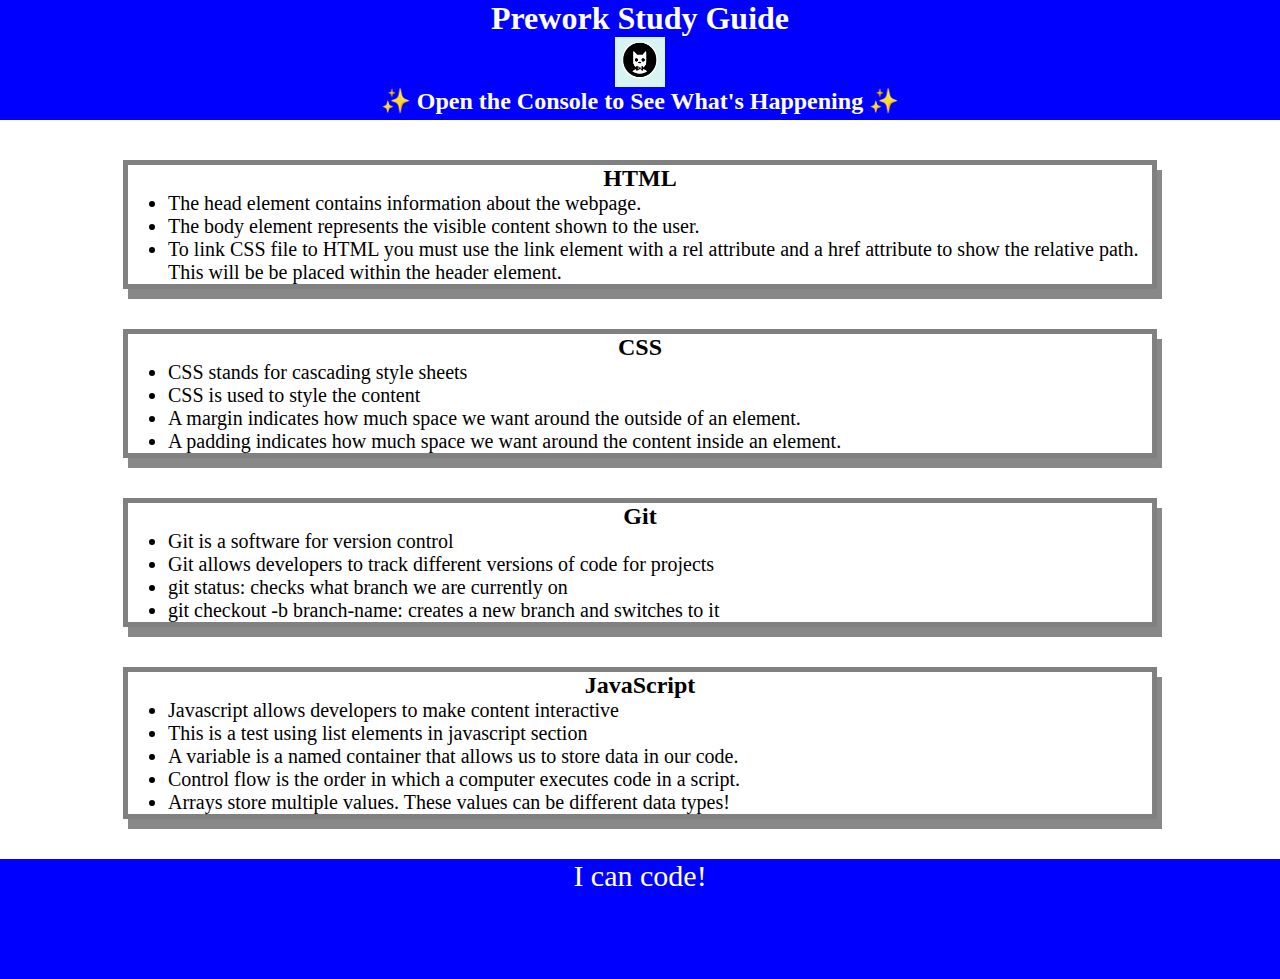
<file: index.html>
<!DOCTYPE html>
<html lang="en">
  <head>
    <meta charset="UTF-8" />
    <meta http-equiv="X-UA-Compatible" content="IE=edge" />
    <meta name="viewport" content="width=device-width, initial-scale=1.0" />
    <link rel="stylesheet" href="./assets/style.css">
    <title>Prework Study Guide</title>
  </head>
  <body>
    <header id="top">
      <h1>Prework Study Guide</h1>
      <img src="./assets/bowtie-cat.png" alt="Profile image of cat wearing a bow tie." />
      <h2>✨ Open the Console to See What's Happening ✨</h2>
    </header>
    <main>
    <section class="card" id="html-section">
      <h2>HTML</h2>
      <ul>
        <li>The head element contains information about the webpage.</li>
        <li>The body element represents the visible content shown to the user.</li>
        <li>To link CSS file to HTML you must use the link element with a rel attribute and a href attribute to show the relative path. This will be be placed within the header element.</li>
      </ul>
   </section>

   <section class="card" id="css-section">
    <h2>CSS</h2>
     <ul>
       <li>CSS stands for cascading style sheets</li>
       <li>CSS is used to style the content</li>
       <li>A margin indicates how much space we want around the outside of an element.</li>
       <li>A padding indicates how much space we want around the content inside an element.</li>
     </ul>

   </section>

   <section class="card" id="git-section">
    <h2>Git</h2>
     <ul>
       <li>Git is a software for version control</li>
       <li>Git allows developers to track different versions of code for projects</li>
       <li>git status: checks what branch we are currently on</li>
       <li>git checkout -b branch-name: creates a new branch and switches to it</li>
     </ul>


   </section>

   <section class="card" id="javascript-section">
    <h2>JavaScript</h2>
     <ul>
       <li>Javascript allows developers to make content interactive</li>
       <li>This is a test using list elements in javascript section</li>
       <li>A variable is a named container that allows us to store data in our code.</li>
       <li>Control flow is the order in which a computer executes code in a script.</li>
       <li>Arrays store multiple values. These values can be different data types!</li>
     </ul>

   </section>
    </main>

    <footer>
      <p>I can code!</p>
    </footer>
    <script src="./assets/script.js"></script>
  </body>
</html>
</file>
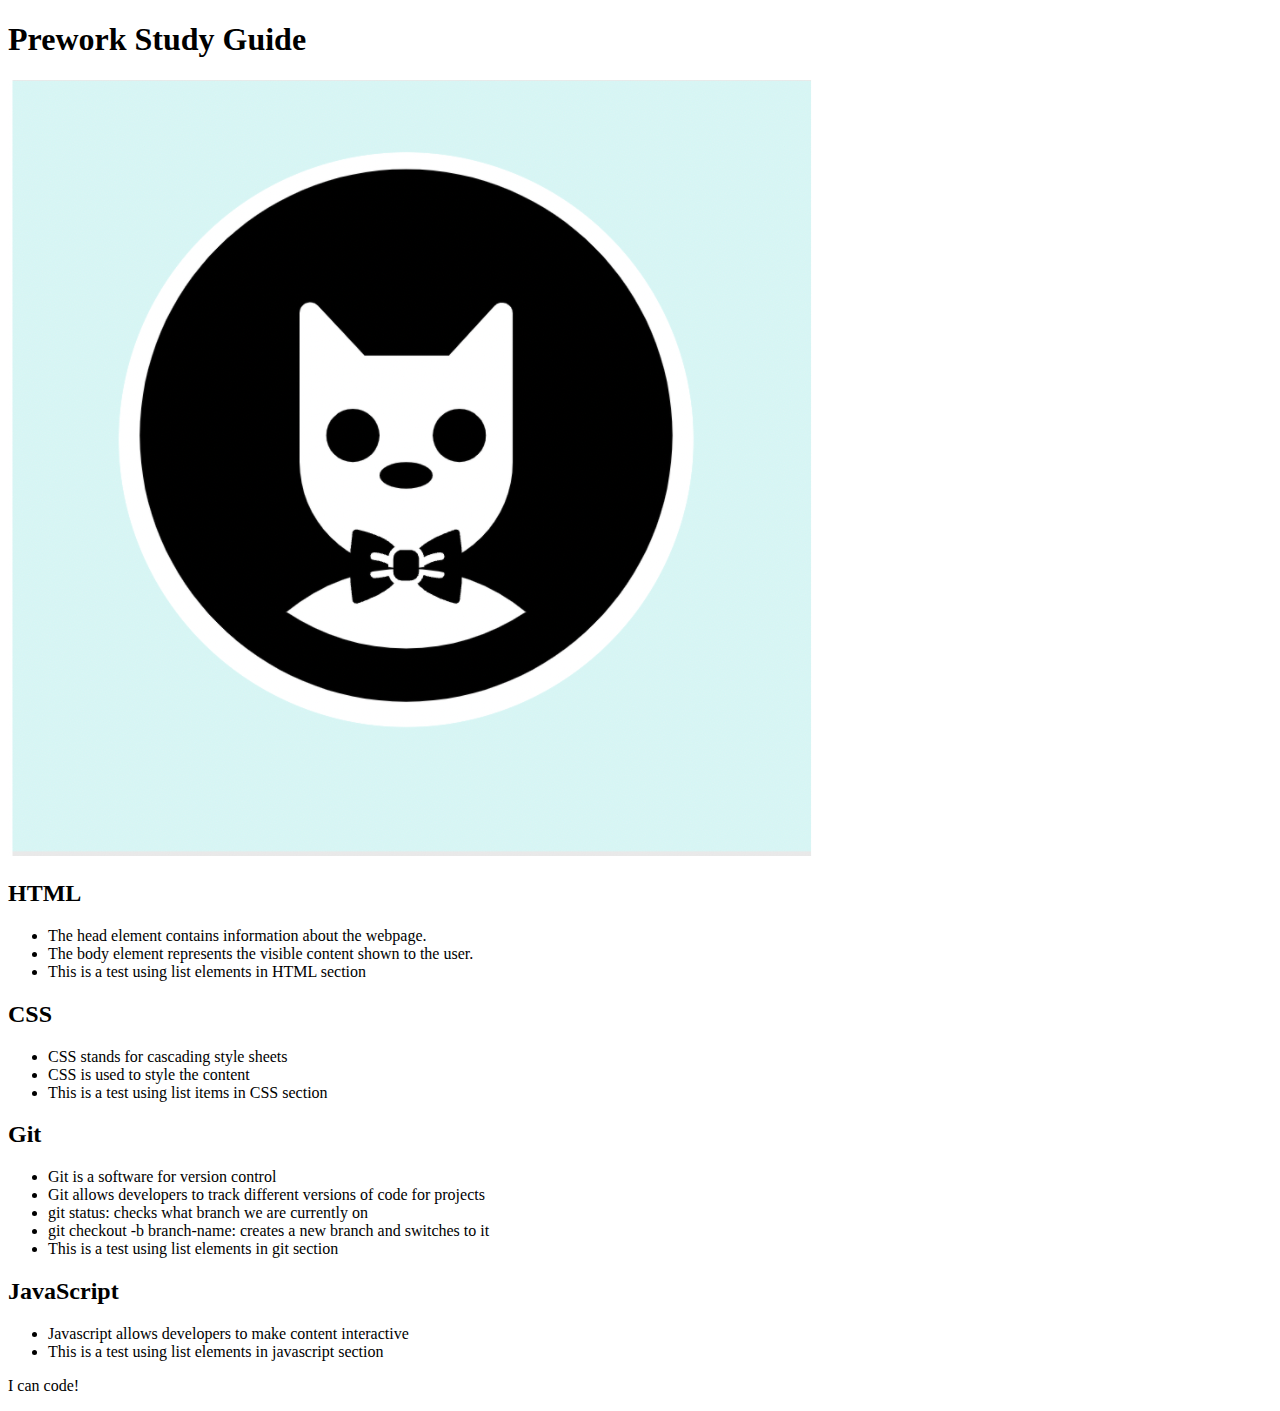
<file: prework-study-guide/index.html>
<!DOCTYPE html>
<html lang="en">
  <head>
    <meta charset="UTF-8" />
    <meta http-equiv="X-UA-Compatible" content="IE=edge" />
    <meta name="viewport" content="width=device-width, initial-scale=1.0" />
    <title>Prework Study Guide</title>
  </head>
  <body>
    <header id="top">
      <h1>Prework Study Guide</h1>
      <img src="./assets/bowtie-cat.png" alt="Profile image of cat wearing a bow tie." />
    </header>
    <main>
    <section class="card" id="html-section">
      <h2>HTML</h2>
      <ul>
        <li>The head element contains information about the webpage.</li>
        <li>The body element represents the visible content shown to the user.</li>
        <li>This is a test using list elements in HTML section</li>
      </ul>
   </section>

   <section class="card" id="css-section">
    <h2>CSS</h2>
     <ul>
       <li>CSS stands for cascading style sheets</li>
       <li>CSS is used to style the content</li>
       <li>This is a test using list items in CSS section</li>
     </ul>

   </section>

   <section class="card" id="git-section">
    <h2>Git</h2>
     <ul>
       <li>Git is a software for version control</li>
       <li>Git allows developers to track different versions of code for projects</li>
       <li>git status: checks what branch we are currently on</li>
       <li>git checkout -b branch-name: creates a new branch and switches to it</li>
       <li>This is a test using list elements in git section</li>
     </ul>


   </section>

   <section class="card" id="javascript-section">
    <h2>JavaScript</h2>
     <ul>
       <li>Javascript allows developers to make content interactive</li>
       <li>This is a test using list elements in javascript section</li>
     </ul>

   </section>
    </main>

    <footer>
      <p>I can code!</p>
    </footer>
  </body>
</html>
</file>
<file: assets/style.css>
* {
    margin: 0;
    padding: 0;
}
header,
footer {
    width: 100%;
    height: 120px;
    background-color: blue;
    color: white;
}
h1,
h2 {
    text-align: center;
}
img {
    display: block;
    height: 50px;
    width: 50px;
    margin-left: auto;
    margin-right: auto;
}
ul {
    padding-left: 40px;
    font-size: 20px;
}p {
    text-align: center;
    font-size: 30px;
  }
  .card {
    width: 80%;
    margin: 40px auto;
    border: 5px solid gray;
    box-shadow: 5px 10px #888888;
  }
</file>
